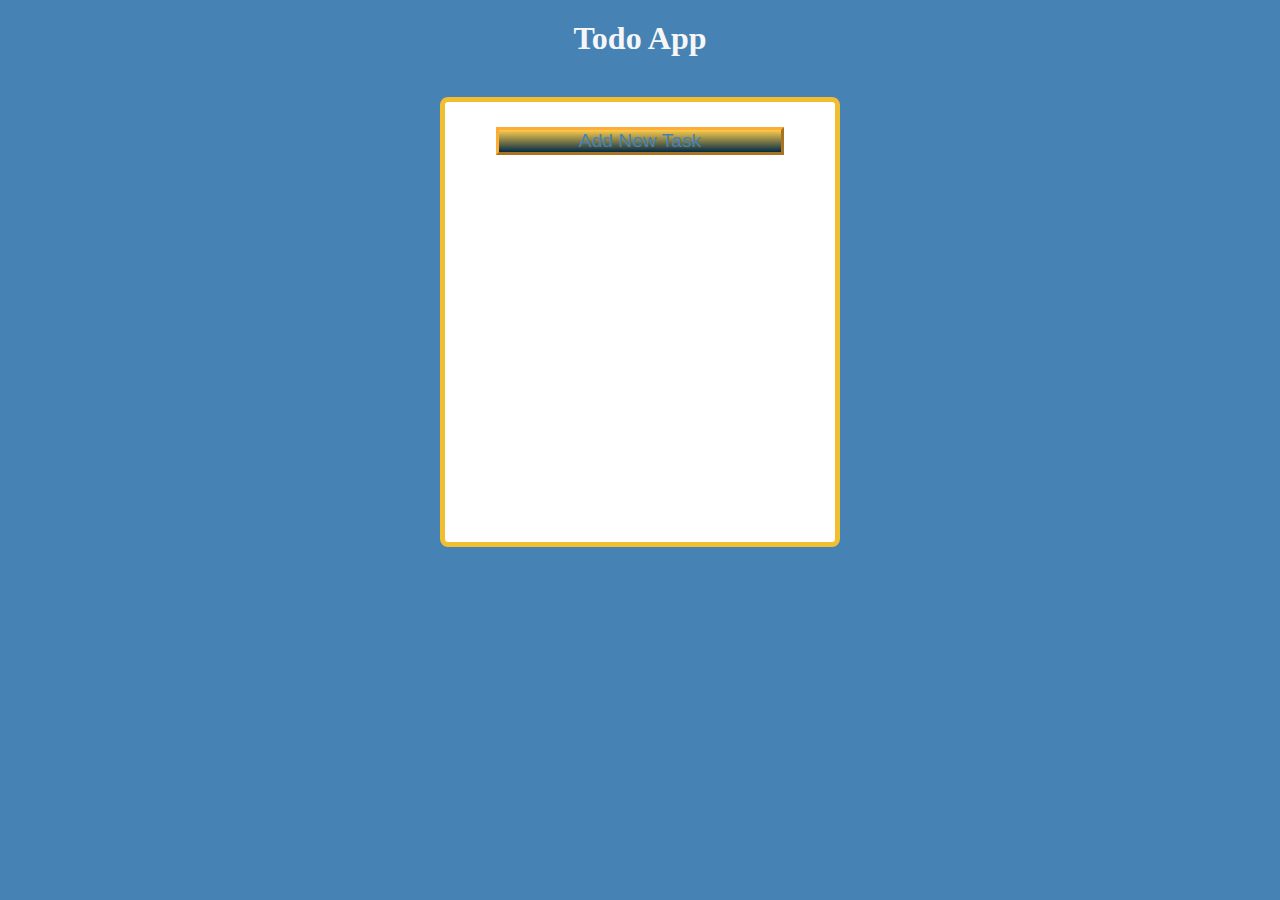
<file: index.html>
<!DOCTYPE html>
<html lang="en">

<head>
  <meta charset="UTF-8" />
  <meta http-equiv="X-UA-Compatible" content="IE=edge" />
  <meta name="viewport" content="width=device-width, initial-scale=1.0" />
  <title>Learn localStorage by Building a Todo App</title>
  <link rel="stylesheet" href="styles.css" />
</head>

<body>
  <main>
    <h1>Todo App</h1>
    <div class="todo-app">
      <button id="open-task-form-btn" class="btn large-btn">
        Add New Task
      </button>
      <form class="task-form hidden" id="task-form">
        <div class="task-form-header">
          <button id="close-task-form-btn" class="close-task-form-btn" type="button" aria-label="close">
            <svg class="close-icon" xmlns="http://www.w3.org/2000/svg" viewBox="0 0 48 48" width="48px" height="48px"><path fill="#F44336" d="M21.5 4.5H26.501V43.5H21.5z" transform="rotate(45.001 24 24)" /><path fill="#F44336" d="M21.5 4.5H26.5V43.501H21.5z" transform="rotate(135.008 24 24)" /></svg>
          </button>
        </div>
        <div class="task-form-body">
          <label class="task-form-label" for="title-input">Title</label>
          <input required type="text" class="form-control" id="title-input" value="" />
          <label class="task-form-label" for="date-input">Date</label>
          <input type="date" class="form-control" id="date-input" value="" />
          <label class="task-form-label" for="description-input">Description</label>
          <textarea class="form-control" id="description-input" cols="30" rows="5"></textarea>
        </div>
        <div class="task-form-footer">
          <button id="add-or-update-task-btn" class="btn large-btn" type="submit">
            Add Task
          </button>
        </div>
      </form>
      <dialog id="confirm-close-dialog">
        <form method="dialog">
          <p class="discard-message-text">Discard unsaved changes?</p>
          <div class="confirm-close-dialog-btn-container">
            <button id="cancel-btn" class="btn">
              Cancel
            </button>
            <button id="discard-btn" class="btn">
              Discard
            </button>
          </div>
        </form>
      </dialog>
      <div id="tasks-container"></div>
    </div>
  </main>
  <script src="script.js"></script>
</body>

</html>
</file>
<file: styles.css>
:root {
  --white: #fff;
  --light-grey: #f5f6f7;
  --dark-grey: #4682b4;
  --yellow: #f1be32;
  --golden-yellow: #feac32;
}

*,
*::before,
*::after {
  margin: 0;
  padding: 0;
  box-sizing: border-box;
}

body {
  background-color: var(--dark-grey);
}

main {
  display: flex;
  flex-direction: column;
  justify-content: center;
  align-items: center;
}

h1 {
  color: var(--light-grey);
  margin: 20px 0 40px 0;
}

.todo-app {
  background-color: var(--white);
  width: 300px;
  height: 350px;
  border: 5px solid var(--yellow);
  border-radius: 8px;
  padding: 15px;
  position: relative;
  display: flex;
  flex-direction: column;
  gap: 10px;
}

.btn {
  cursor: pointer;
  width: 100px;
  margin: 10px;
  color: var(--dark-grey);
  background-color: var(--golden-yellow);
  background-image: linear-gradient(#fecc4c, #032b44);
  border-color: var(--golden-yellow);
  border-width: 3px;
}

.btn:hover {
  background-image: linear-gradient(#ffcc4c, #f89808);
}

.large-btn {
  width: 80%;
  font-size: 1.2rem;
  align-self: center;
  justify-self: center;
}

.close-task-form-btn {
  background: none;
  border: none;
  cursor: pointer;
}

.close-icon {
  width: 20px;
  height: 20px;
}

.task-form {
  display: flex;
  position: absolute;
  top: 50%;
  left: 50%;
  transform: translate(-50%, -50%);
  background-color: var(--white);
  border-radius: 5px;
  padding: 15px;
  width: 300px;
  height: 350px;
  flex-direction: column;
  justify-content: space-between;
  overflow: auto;
}

.task-form-header {
  display: flex;
  justify-content: flex-end;
}

.task-form-body {
  display: flex;
  flex-direction: column;
  justify-content: space-around;
}

.task-form-footer {
  display: flex;
  justify-content: center;
}

.task-form-label,
#title-input,
#date-input,
#description-input {
  display: block;
}

.task-form-label {
  margin-bottom: 5px;
  font-size: 1.3rem;
  font-weight: bold;
}

#title-input,
#date-input,
#description-input {
  width: 100%;
  margin-bottom: 10px;
  padding: 2px;
}

#confirm-close-dialog {
  padding: 10px;
  margin: 10px auto;
  border-radius: 15px;
}

.confirm-close-dialog-btn-container {
  display: flex;
  justify-content: center;
  margin-top: 10px;
}

.discard-message-text {
  font-weight: bold;
  font-size: 1.5rem;
}

#tasks-container {
  height: 100%;
  overflow-y: auto;
}

.task {
  margin: 5px 0;
}

.hidden {
  display: none;
}

@media (min-width: 576px) {
  .todo-app,
  .task-form {
    width: 400px;
    height: 450px;
  }

  .task-form-label {
    font-size: 1.5rem;
  }

  #title-input,
  #date-input {
    height: 2rem;
  }

  #title-input,
  #date-input,
  #description-input {
    padding: 5px;
    margin-bottom: 20px;
  }
}
</file>
